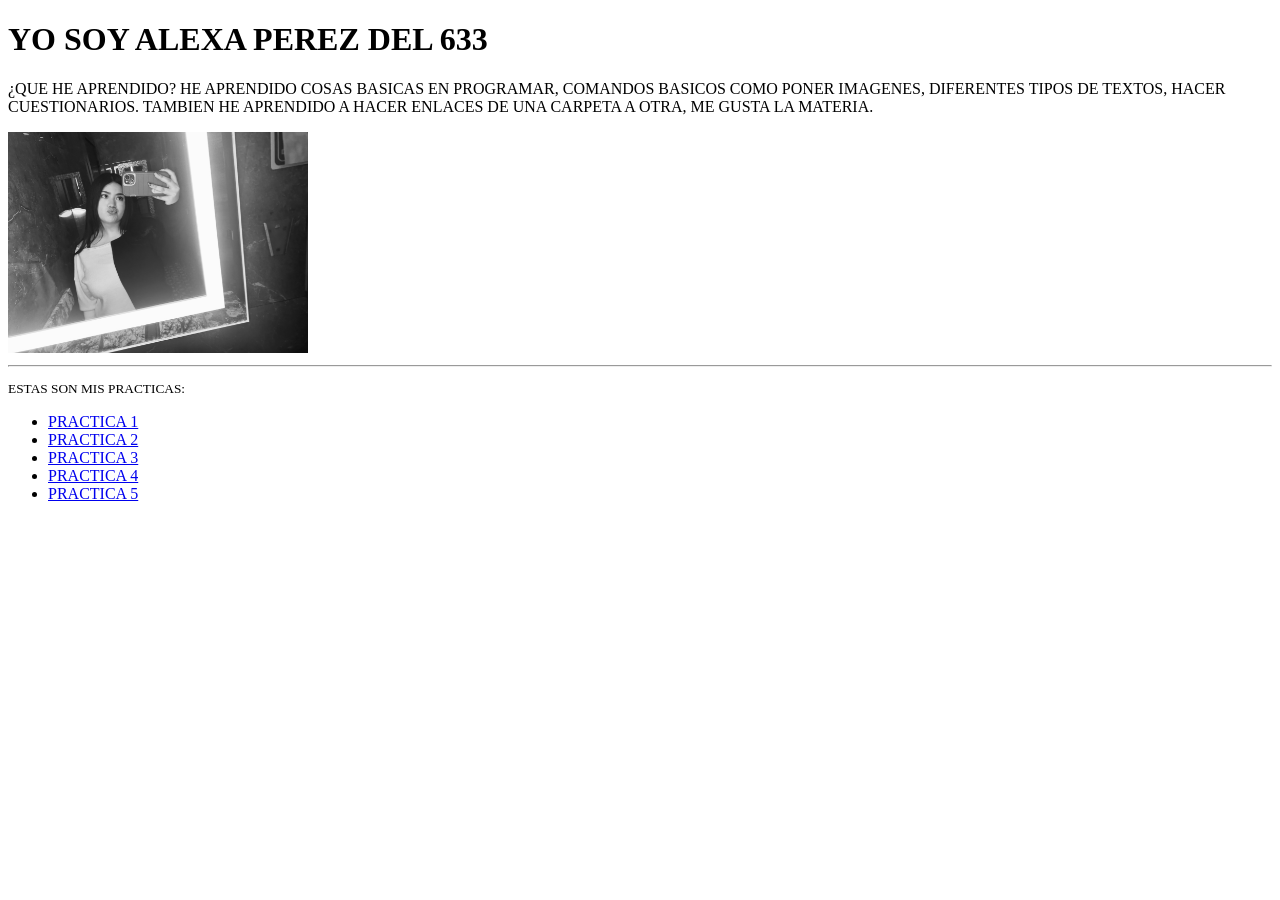
<file: index.html>
<!DOCTYPE html>
<html>
<head>
	<meta charset="utf-8">
	<meta name="viewport" content="width=device-width, initial-scale=1">
	<title>Bienvenidos a mis practicas</title>
</head>
<body>
	<h1>YO SOY ALEXA PEREZ DEL 633</h1>
	<p> ¿QUE HE APRENDIDO?
		HE APRENDIDO COSAS BASICAS EN PROGRAMAR, COMANDOS BASICOS COMO PONER IMAGENES, 
		DIFERENTES TIPOS DE TEXTOS, HACER CUESTIONARIOS. TAMBIEN HE APRENDIDO A HACER ENLACES 
		DE UNA CARPETA A OTRA, ME GUSTA LA MATERIA. </p>
			<img src="IMG/yo.png" width="300">
			<hr>
			<sub>ESTAS SON MIS PRACTICAS:</sub>
			<ul>
				<li><a href="practica 1/practica1.html">PRACTICA 1</a></li>
				<li><a href="practica 2/practica2.html">PRACTICA 2</a></li>
				<li><a href="practica 3/index.html">PRACTICA 3</a></li>
				<li><a href="Practica 4/index.html">PRACTICA 4</a></li>
				<li><a href="Practica 5/index.html">PRACTICA 5</a></li>
				

				

				

				

				




			</ul>
</body>
</html>
</file>
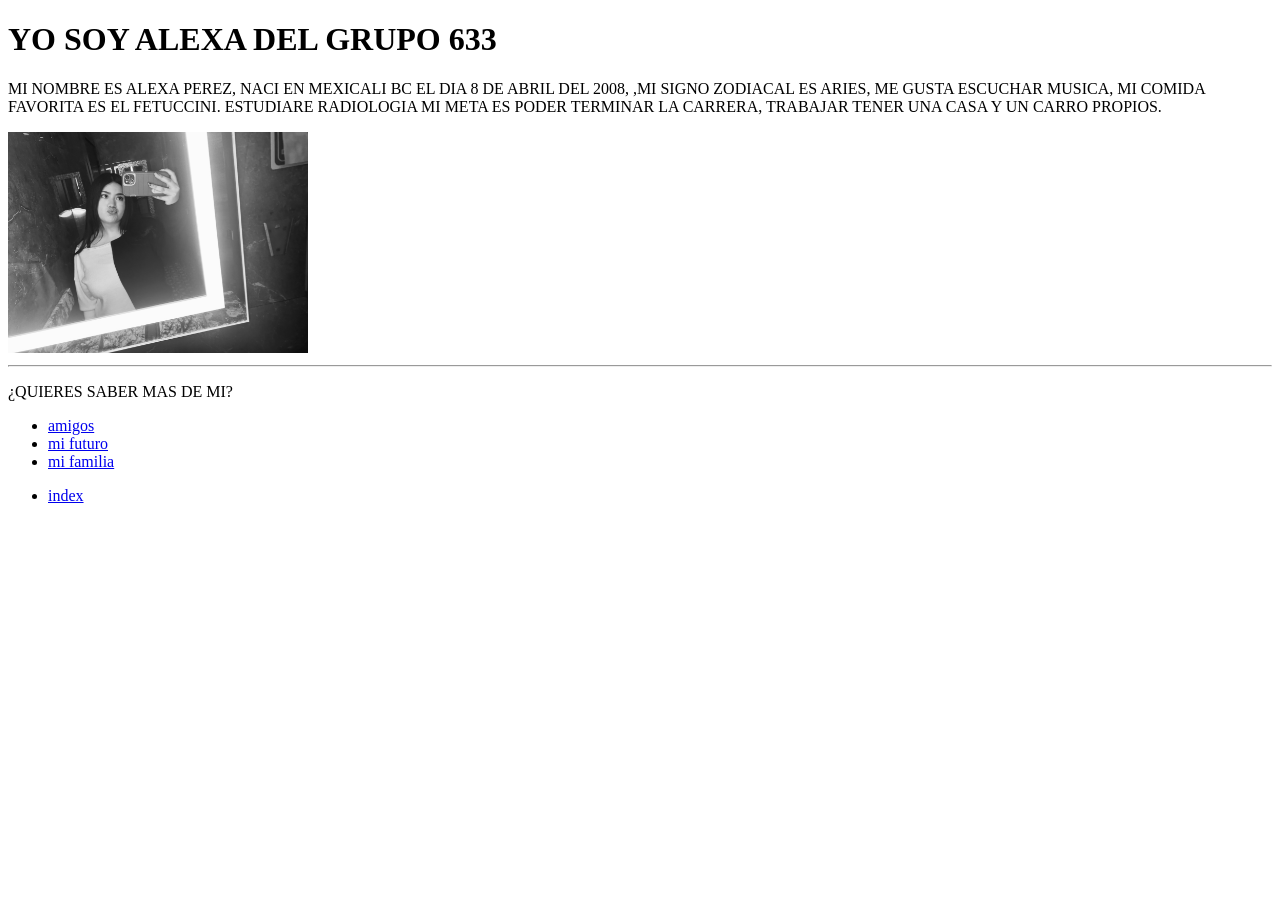
<file: practica 3/Index.html>
<!DOCTYPE html>
<html>
<head>
	<meta charset="utf-8">
	<meta name="viewport" content="width=device-width, initial-scale=1">
	<title>PRACTICA 3- PEREZ CHAVEZ ALEXA- 633</title>
</head>
<body>
<h1>YO SOY ALEXA DEL GRUPO 633</h1>
<p>MI NOMBRE ES ALEXA PEREZ, NACI EN MEXICALI BC EL DIA 8 DE ABRIL DEL 2008, ,MI SIGNO ZODIACAL ES ARIES, ME GUSTA ESCUCHAR MUSICA, MI COMIDA FAVORITA ES EL FETUCCINI. ESTUDIARE RADIOLOGIA MI META ES PODER TERMINAR LA CARRERA, TRABAJAR TENER UNA CASA Y UN CARRO PROPIOS.</p>
<img src="img/yo.png" width="300"> 
<hr>
<p>¿QUIERES SABER MAS DE MI?</p>
<ul> <li><a href="paginas/amigos.html">amigos</a></li>           
<li><a href="paginas/futuro.html">mi futuro</a></li>
<li> <a href="paginas/familia.html">mi familia</a></li>

 </ul>
 <ul>
	<li><a href="../index.html">index</a></li>


</ul>



</body>
</html>
</file>
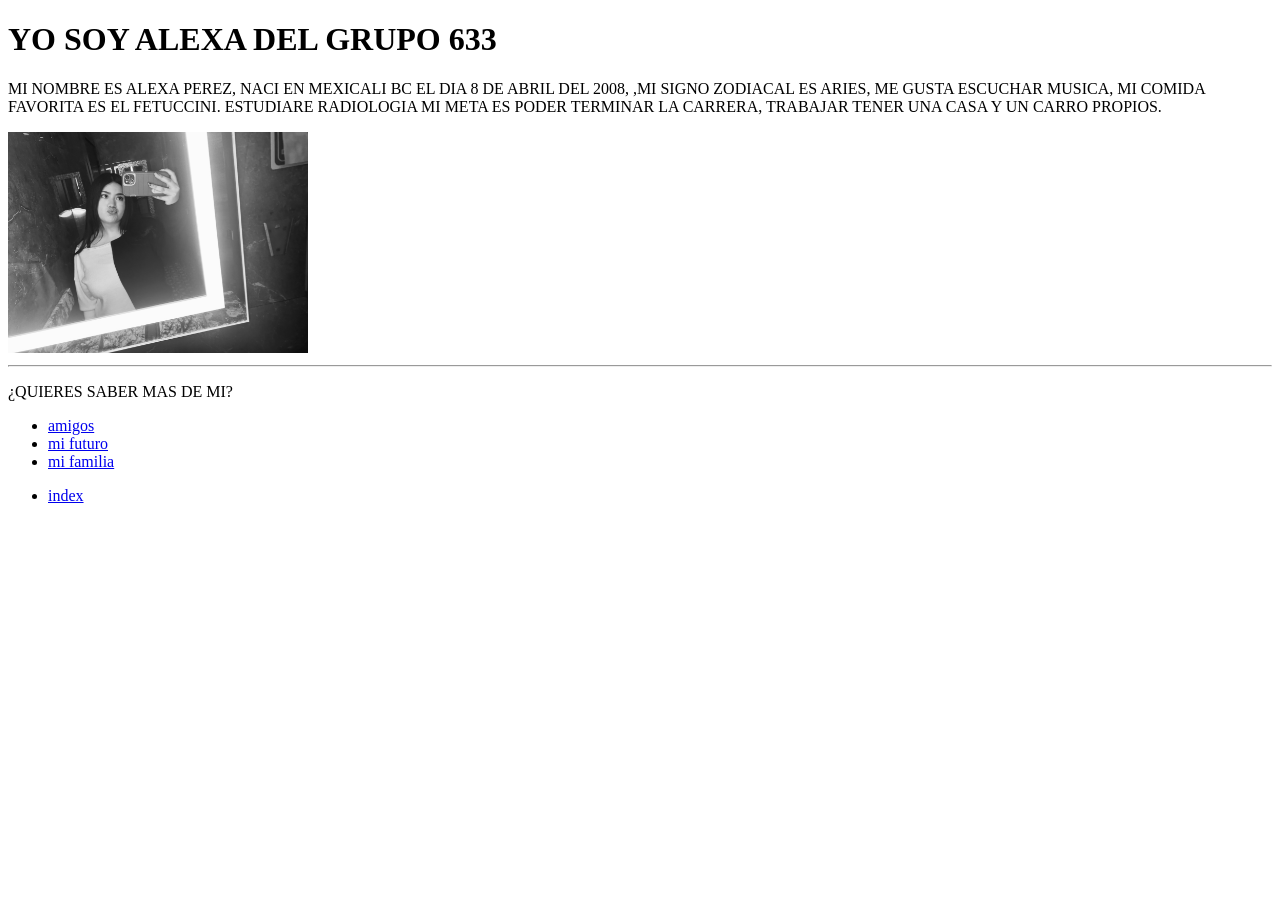
<file: practica 3/index.html>
<!DOCTYPE html>
<html>
<head>
	<meta charset="utf-8">
	<meta name="viewport" content="width=device-width, initial-scale=1">
	<title>PRACTICA 3- PEREZ CHAVEZ ALEXA- 633</title>
</head>
<body>
<h1>YO SOY ALEXA DEL GRUPO 633</h1>
<p>MI NOMBRE ES ALEXA PEREZ, NACI EN MEXICALI BC EL DIA 8 DE ABRIL DEL 2008, ,MI SIGNO ZODIACAL ES ARIES, ME GUSTA ESCUCHAR MUSICA, MI COMIDA FAVORITA ES EL FETUCCINI. ESTUDIARE RADIOLOGIA MI META ES PODER TERMINAR LA CARRERA, TRABAJAR TENER UNA CASA Y UN CARRO PROPIOS.</p>
<img src="img/yo.png" width="300"> 
<hr>
<p>¿QUIERES SABER MAS DE MI?</p>
<ul> <li><a href="paginas/amigos.html">amigos</a></li>           
<li><a href="paginas/futuro.html">mi futuro</a></li>
<li> <a href="paginas/familia.html">mi familia</a></li>

 </ul>
 <ul>
	<li><a href="../index.html">index</a></li>


</ul>



</body>
</html>
</file>
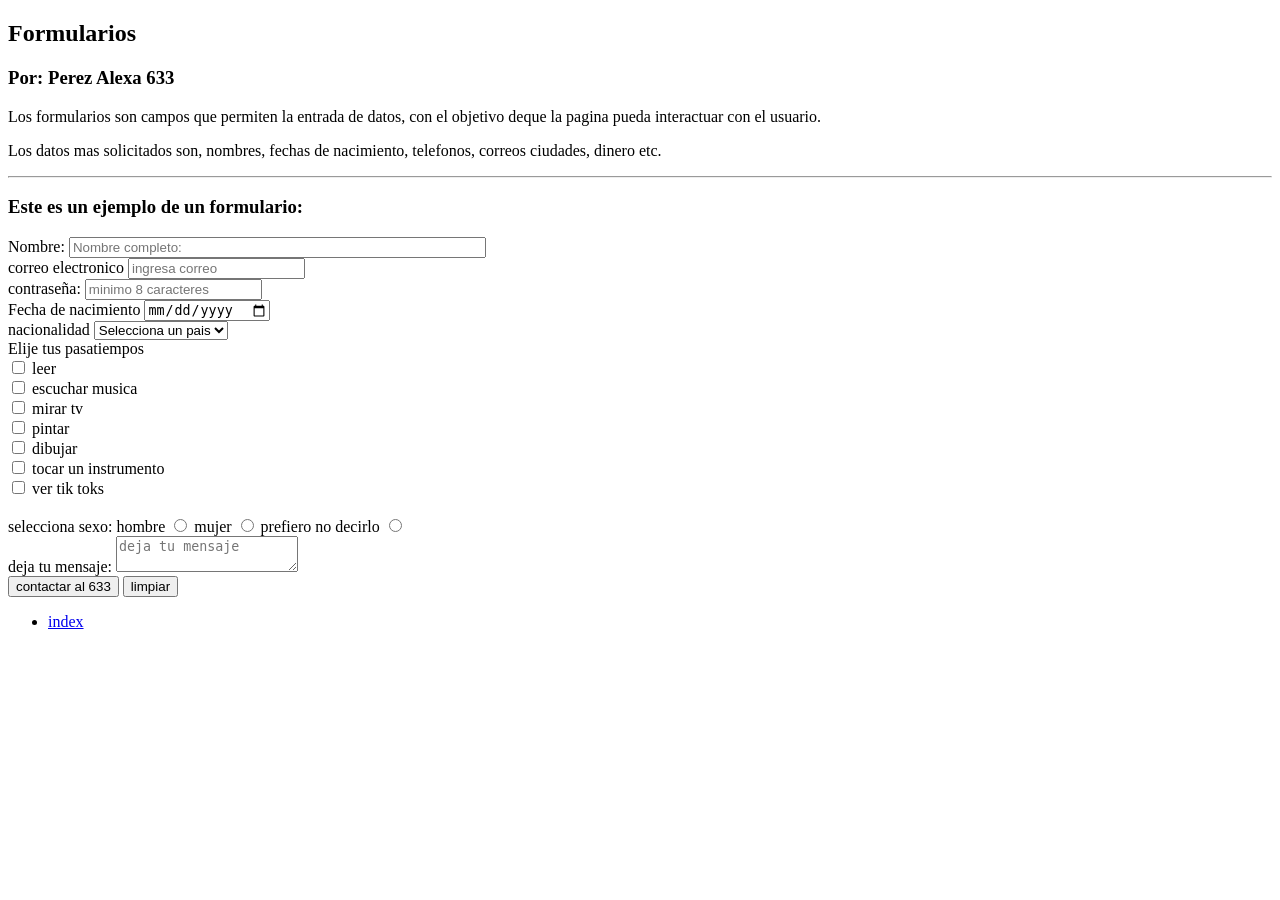
<file: Practica 4/index.html>
<!DOCTYPE html>
<html>
<head>
	<meta charset="utf-8">
	<meta name="viewport" content="width=device-width, initial-scale=1">
	<title>Formularios- Perez Alexa 633</title>
</head>
<body>

	<h2>Formularios</h2>
   <h3>Por: Perez Alexa 633</h3>

   <p>Los formularios son campos que permiten la entrada de datos, con el objetivo deque la pagina pueda interactuar con el usuario.</p>
   <p>Los datos mas solicitados son, nombres, fechas de nacimiento, telefonos, correos ciudades, dinero etc.</p>

   <hr>

   <h3>Este es un ejemplo de un formulario:</h3>

   <form>
   	<label>Nombre:</label>
   	<input type="text" name="Nombre" maxlength="150" size="50" placeholder="Nombre completo:" required>
   	<br>

   	<label>correo electronico</label>

   	<input type="emails" name="correo" placeholder="ingresa correo" required>

    <br>
    <label>contraseña:</label>
    <input type="password" name="pass" placeholder="minimo 8 caracteres" minlength="8" required>

   	<br>
    <label>Fecha de nacimiento</label>
    <input type="date" name="fecha" required>
    <br>
    <label>nacionalidad</label>
    <select>
      <option selected disabled>Selecciona un pais</option>
  <option>Mexico</option>     
  <option>Canada</option>
  <option>USA</option>
  <option>España</option>
  <option>Alemania</option>
  <option>Australia</option>
  <option>Gruelandia</option>
  <option>Brasil</option>
  <option>China</option>
  <option>Colombia</option>

 </select>

 <br>

 <label>Elije tus pasatiempos </label> <br>

 <input type="checkbox" name="hobbie"> leer <br>

 <input type="checkbox" name="hobbie"> escuchar musica <br>

 <input type="checkbox" name="hobbie"> mirar tv <br>

 <input type="checkbox" name="hobbie"> pintar <br>

 <input type="checkbox" name="hobbie"> dibujar <br>

 <input type="checkbox" name="hobbie"> tocar un instrumento <br>

 <input type="checkbox" name="hobbie"> ver tik toks <br>

 <br>
 <label>selecciona sexo:</label>

 hombre <input type="radio" name="genero">
 mujer <input type="radio" name="genero">
 prefiero no decirlo <input type="radio" name="generos">

 <br>
 <label>deja tu mensaje:</label>
 <textarea placeholder="deja tu mensaje"></textarea>

    <br>

   	<input type="submit" name="boton" value="contactar al 633">

   	<input type="reset" name="borrar" value="limpiar">





   </form>
   <ul>
  <li><a href="../index.html">index</a></li>


</ul>

</body>


</html>
</file>
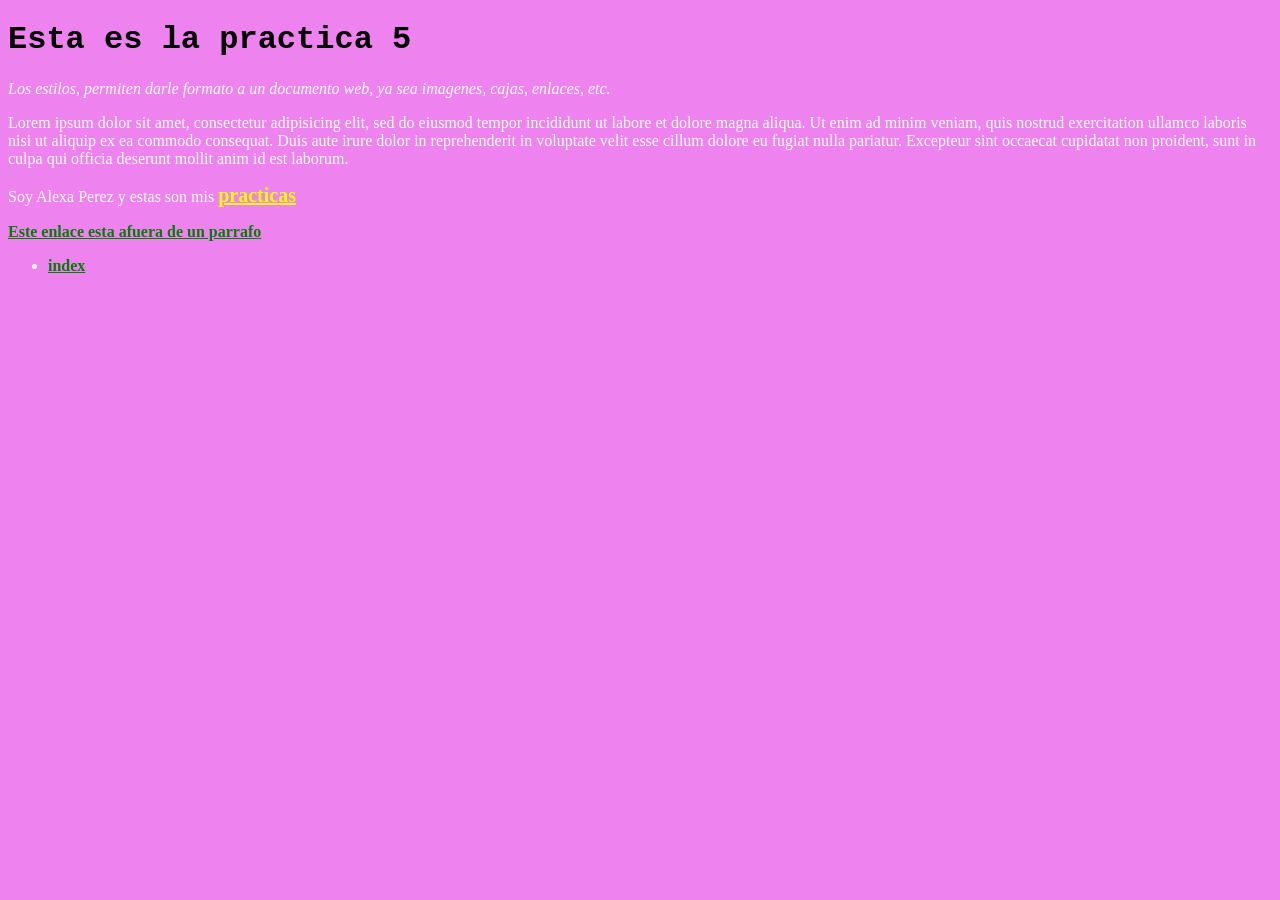
<file: Practica 5/index.html>
<!DOCTYPE html>
<html>
<head>
	<meta charset="utf-8">
	<meta name="viewport" content="width=device-width, initial-scale=1">
	<title>Mi primer estilo</title>
	<link rel="stylesheet" type="text/css" href="Estilos/carneasada.css">
</head>
<body>

	<h1>Esta es la practica 5</h1>

	<p class="diablo">Los estilos, permiten darle formato a un documento web, ya sea imagenes, cajas, enlaces, etc.</p>

	<p>Lorem ipsum dolor sit amet, consectetur adipisicing elit, sed do eiusmod
	tempor incididunt ut labore et dolore magna aliqua. Ut enim ad minim veniam,
	quis nostrud exercitation ullamco laboris nisi ut aliquip ex ea commodo
	consequat. Duis aute irure dolor in reprehenderit in voluptate velit esse
	cillum dolore eu fugiat nulla pariatur. Excepteur sint occaecat cupidatat non
	proident, sunt in culpa qui officia deserunt mollit anim id est laborum.</p>

	<p>Soy Alexa Perez y estas son mis <a href="">practicas</a></p>

	<a href="">Este enlace esta afuera de un parrafo</a>
	<ul>
	<li><a href="../index.html">index</a></li>


</ul>





</body>
</html>
</file>
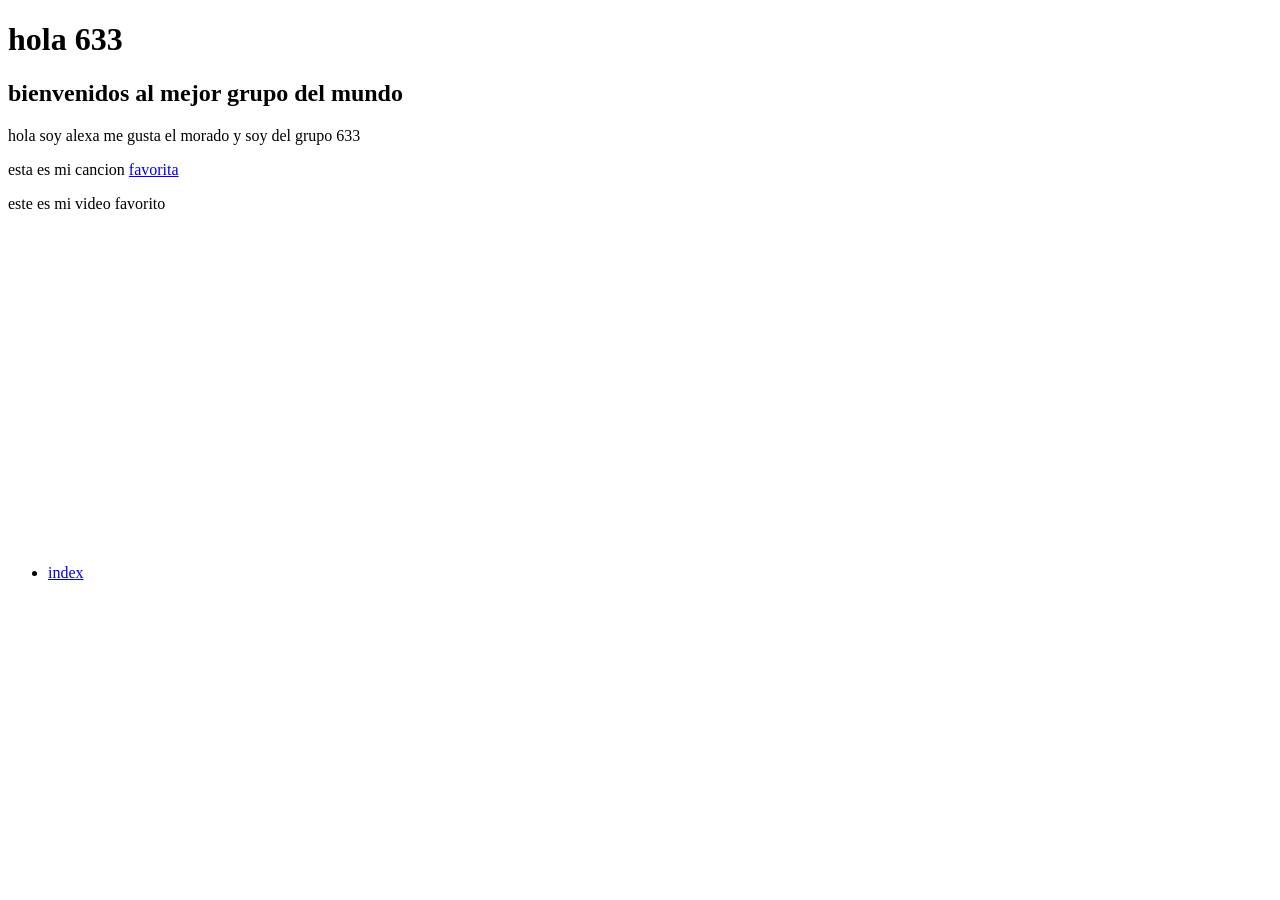
<file: practica 1/practica1.html>
<!DOCTYPE html>
<html>
<head>
	<meta charset="utf-8">
	<meta name="viewport" content="width=device-width, initial-scale=1">
	<title>practica 1 - Alexa Perez 633</title>
</head>
<body>

<h1>hola 633</h1>
<h2>bienvenidos al mejor grupo del mundo</h2>

<p>hola soy alexa me gusta el morado y soy del grupo 633</p>
<p>esta es mi cancion <a href="https://youtu.be/-4zzmrnwcCs">favorita</a></p>


<p>este es mi video favorito</p>
<iframe width="560" height="315" src="https://www.youtube.com/embed/ILuIEzmzvlE?si=sW7zOekQymsTIZfu" title="YouTube video player" frameborder="0" allow="accelerometer; autoplay; clipboard-write; encrypted-media; gyroscope; picture-in-picture; web-share" referrerpolicy="strict-origin-when-cross-origin" allowfullscreen></iframe>

<ul>
	<li><a href="../index.html">index</a></li>


</ul>
</body>
</html>
</file>
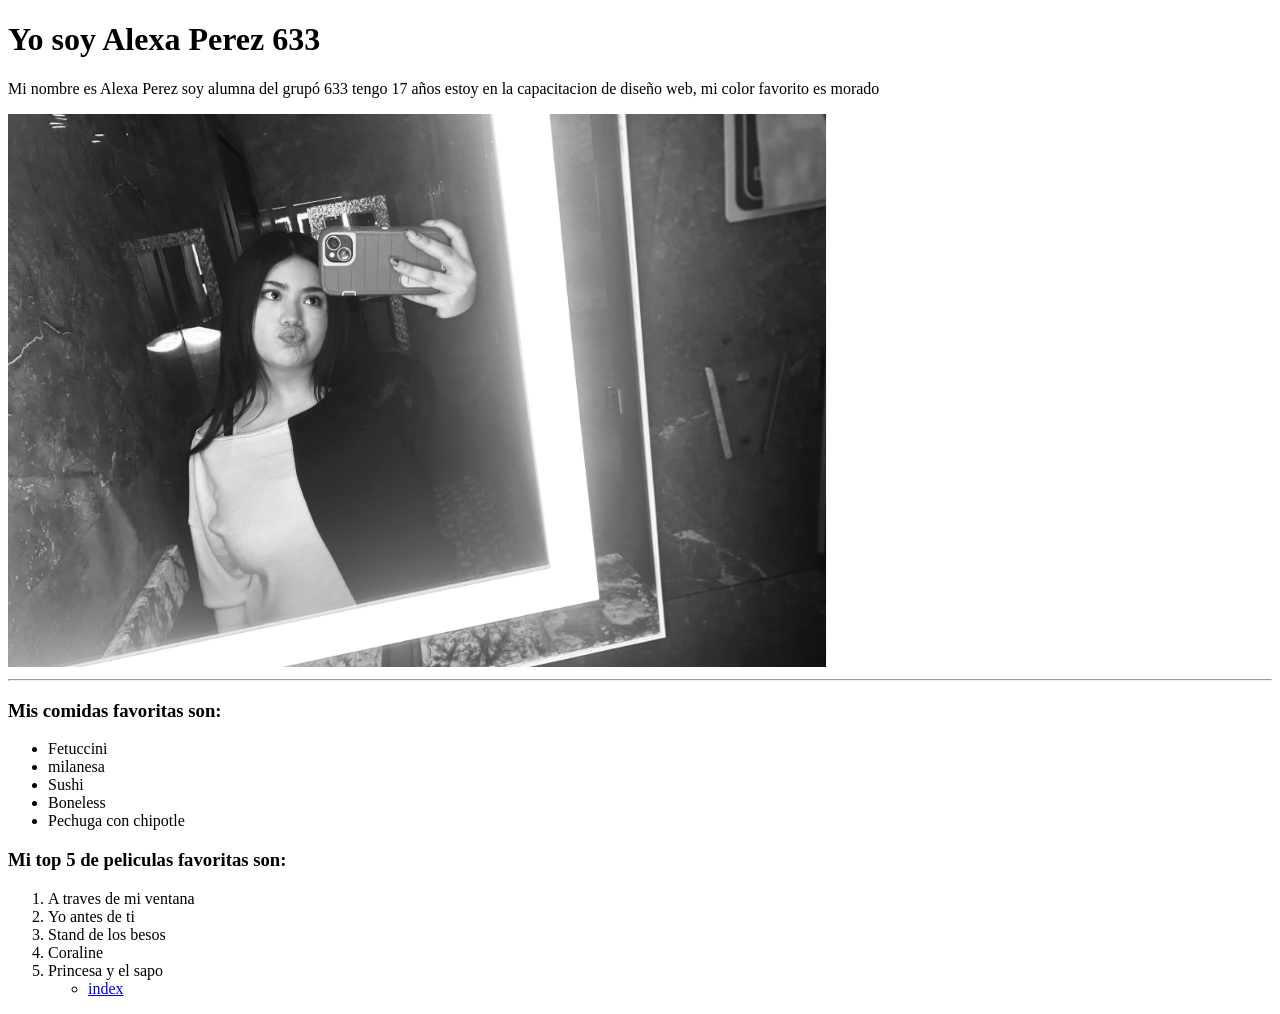
<file: practica 2/practica2.html>
<!DOCTYPE html>
<html>
<head>
	<meta charset="utf-8">
	<meta name="viewport" content="width=device-width, initial-scale=1">
	<title>practica 2- Perez Chavez Alexa 633</title>
</head>
<body>

	<h1>Yo soy Alexa Perez 633</h1>
<p>Mi nombre es Alexa Perez soy alumna del grupó 633 tengo 17 años estoy en la capacitacion de diseño web, mi color favorito es morado</p>

<img src="img/yo.png">
<hr>

<h3>Mis comidas favoritas son:</h3>

<ul>
	<li>Fetuccini</li>
	<li>milanesa</li>
	<li>Sushi</li>
	<li>Boneless</li>
	<li>Pechuga con chipotle</li>
</ul>



<h3>Mi top 5 de peliculas favoritas son: </h3>
<ol>
	<li>A traves de mi ventana</li>
	<li>Yo antes de ti</li>
	<li>Stand de los besos</li>
	<li>Coraline</li>
	<li>Princesa y el sapo</li>
<ul>
	<li><a href="../index.html">index</a></li>


</ul>

	
</ol>
</body>
</html>
</file>
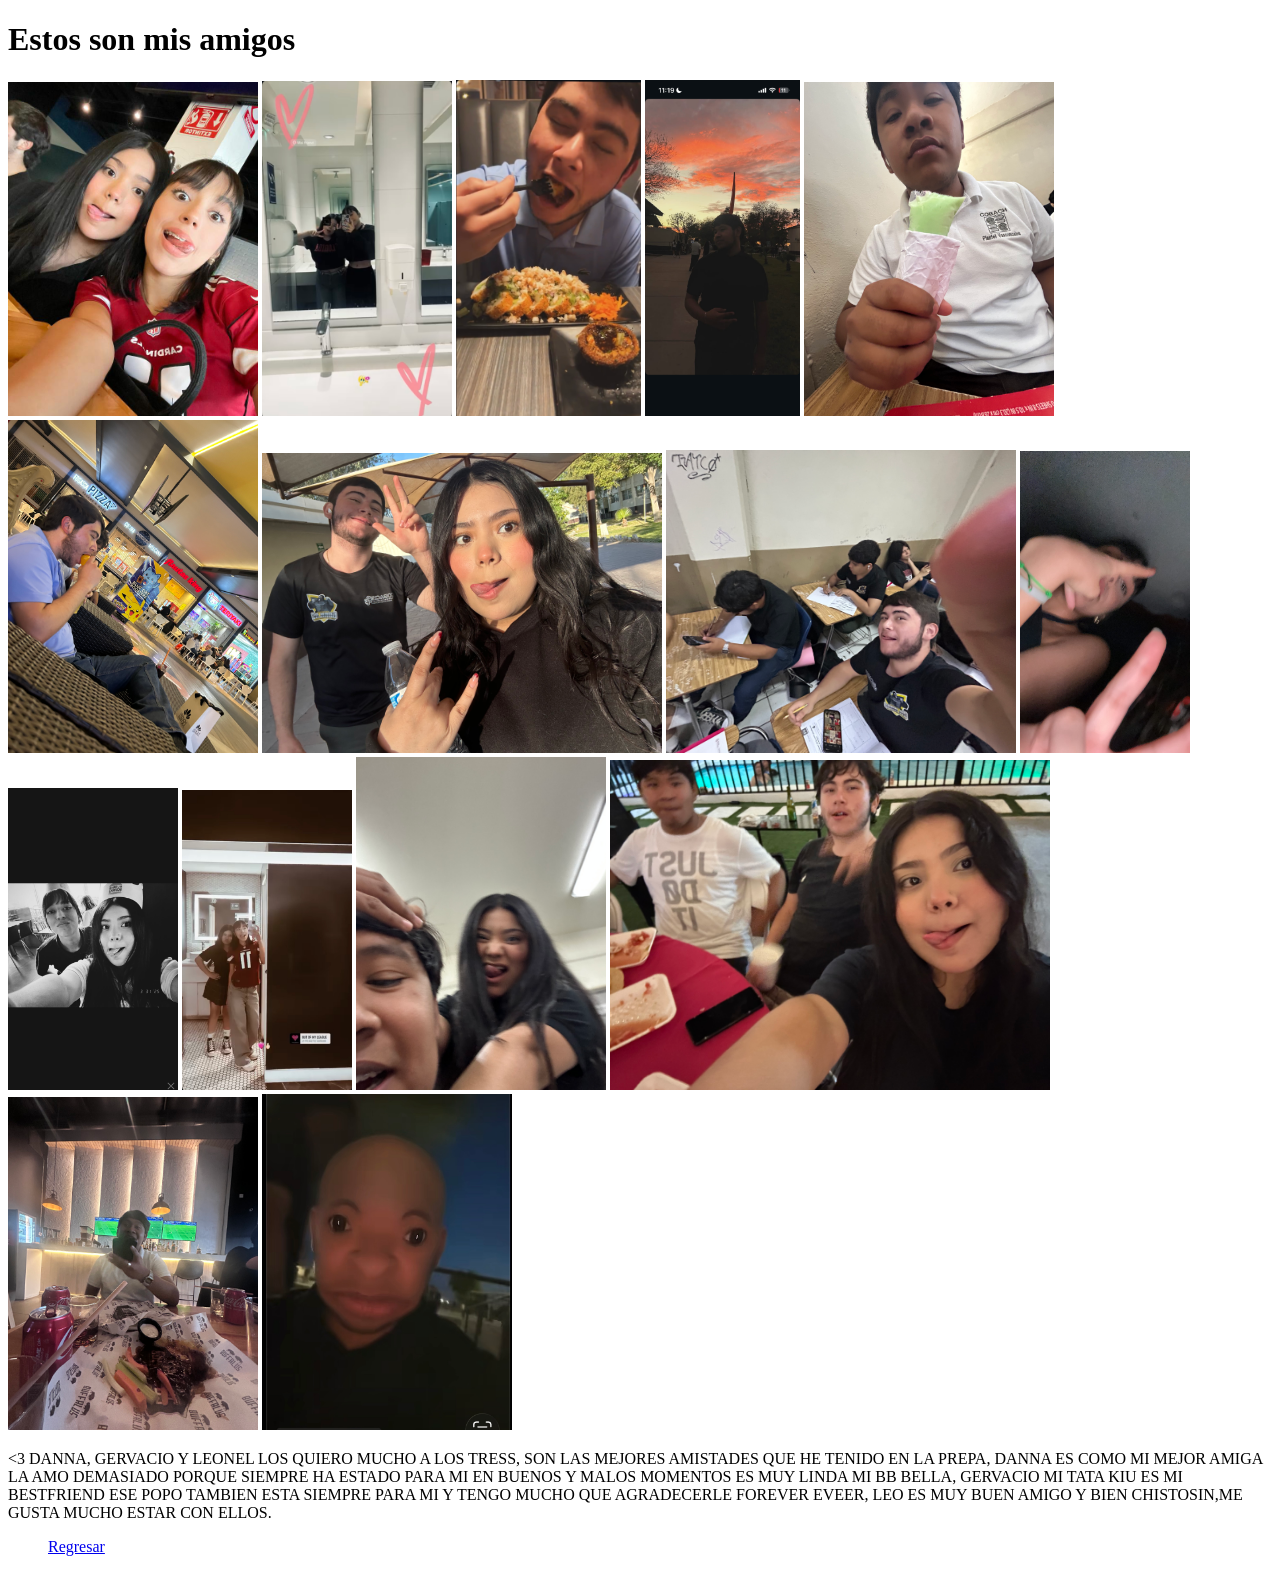
<file: practica 3/paginas/amigos.html>
<!DOCTYPE html>
<html>
<head>
	<meta charset="utf-8">
	<meta name="viewport" content="width=device-width, initial-scale=1">
	<title>mis amigos</title>
</head>
<body>
<h1>Estos son mis amigos</h1>


<img src="../img/amigos.jpg" width= "250">
<img src="../img/amigos1.png" width= "190">
<img src="../img/amigos2.png" width= "185">
<img src="../img/amigos3.png" width= "155">
<img src="../img/amigos 4.jpg" width= "250">
<img src="../img/amigos 5.jpg" width= "250">
<img src="../img/amigos 6.jpg" width= "400">
<img src="../img/amigos 7.jpg" width= "350">
<img src="../img/amigos 8.jpg" width= "170">
<img src="../img/amigos 9.jpg" width= "170">
<img src="../img/amigos 10.png" width= "170">
<img src="../img/amigos 11.jpg" width= "250">
<img src="../img/amigos 12.jpg" width= "440">
<img src="../img/amigos 13.jpg" width= "250">
<img src="../img/amigos14.jpg" width= "250">








<p> <3 DANNA, GERVACIO Y LEONEL LOS QUIERO MUCHO A LOS TRESS, SON LAS MEJORES AMISTADES QUE HE TENIDO EN LA PREPA, DANNA ES COMO MI MEJOR AMIGA LA AMO DEMASIADO PORQUE SIEMPRE HA ESTADO PARA MI EN BUENOS Y MALOS MOMENTOS ES MUY LINDA MI BB BELLA, GERVACIO MI TATA KIU ES MI BESTFRIEND ESE POPO TAMBIEN ESTA SIEMPRE PARA MI Y TENGO MUCHO QUE AGRADECERLE FOREVER EVEER, LEO ES MUY BUEN AMIGO Y BIEN CHISTOSIN,ME GUSTA MUCHO ESTAR CON ELLOS.</body>
     <ul>
		<a href="../index.html">Regresar</a>
	</ul>


 </html>
</file>
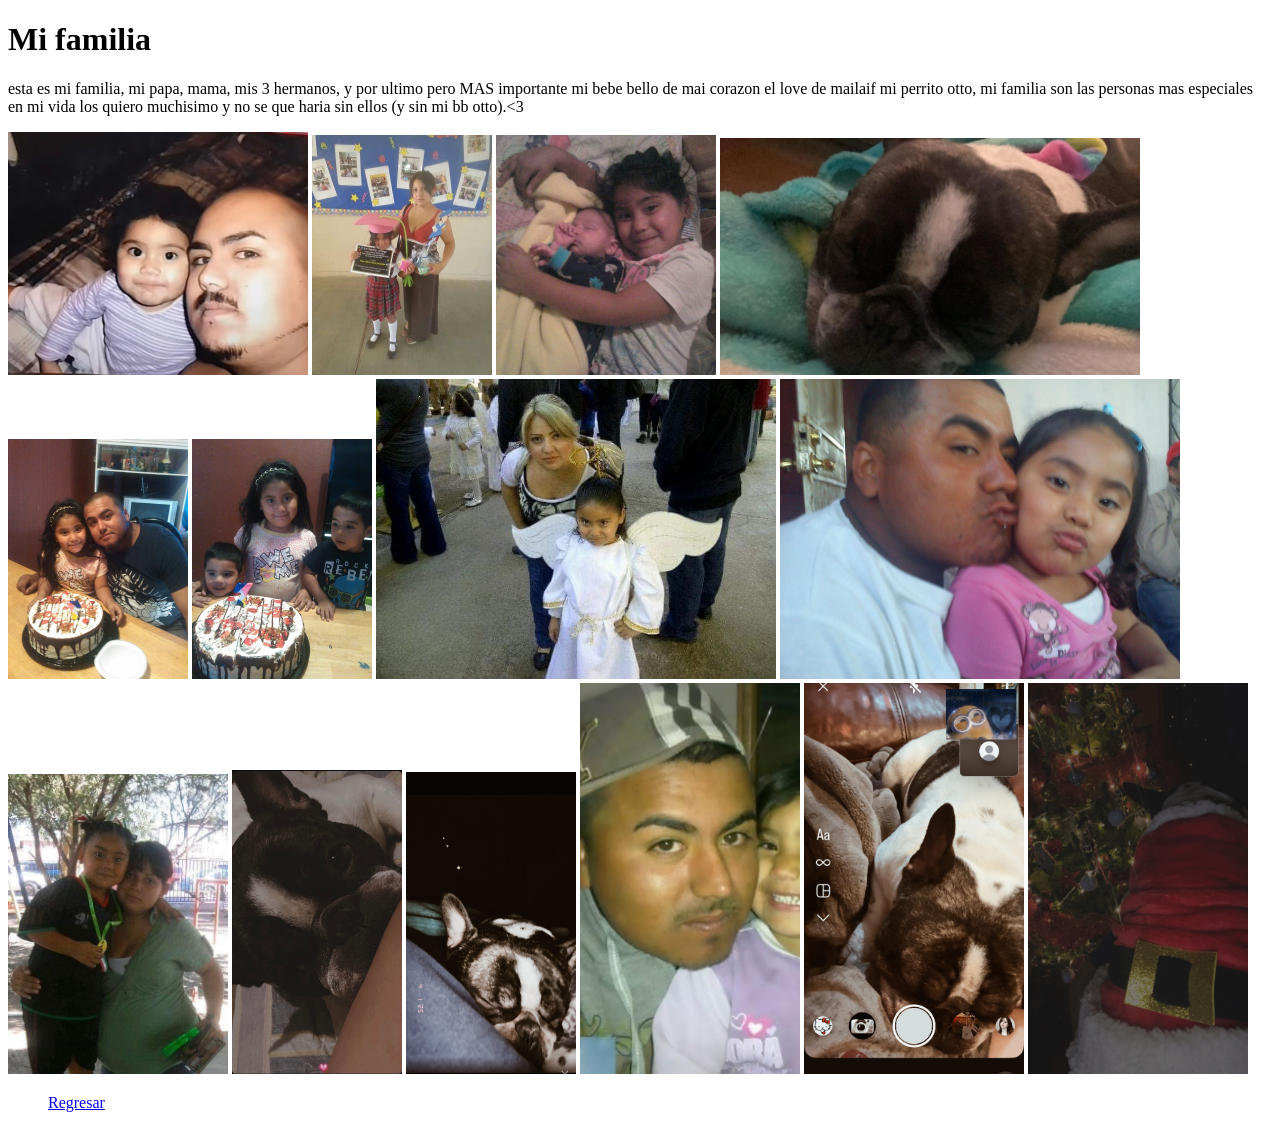
<file: practica 3/paginas/familia.html>
<!DOCTYPE html>
<html>
<head>
	<meta charset="utf-8">
	<meta name="viewport" content="width=device-width, initial-scale=1">
	<title>Mi familia</title>

	<h1>Mi familia</h1>
	<p>esta es mi familia, mi papa, mama, mis 3 hermanos, y por ultimo pero MAS importante mi bebe bello de mai corazon el love de mailaif  mi perrito otto, mi familia son las personas mas especiales en mi vida los quiero muchisimo y no se que haria sin ellos (y sin mi bb otto).<3  </p>

	<img src="../img/familia.jpg" width="300">
	<img src="../img/familia2.jpg" width="180">
    <img src="../img/familia 3.jpg" width="220">
    <img src="../img/familia 4.jpg" width="420">
    <img src="../img/familia 5.jpg" width="180">
    <img src="../img/familia 6.jpg" width="180">
   	<img src="../img/familia 7.jpg" width="400">
   	<img src="../img/familia 8.jpg" width="400">
   	<img src="../img/familia 9.jpg" width="220">
    <img src="../img/familia 10.png" width="170">
    <img src="../img/familia 11.jpg" width="170">
    <img src="../img/familia 12.jpg" width="220">
   	<img src="../img/familia 13.jpg" width="220">
   	<img src="../img/familia 14.jpg" width="220">















</head>

<ul>
		<a href="../index.html">Regresar</a>
	</ul>
<body>

</body>
</html>
</html>
</file>
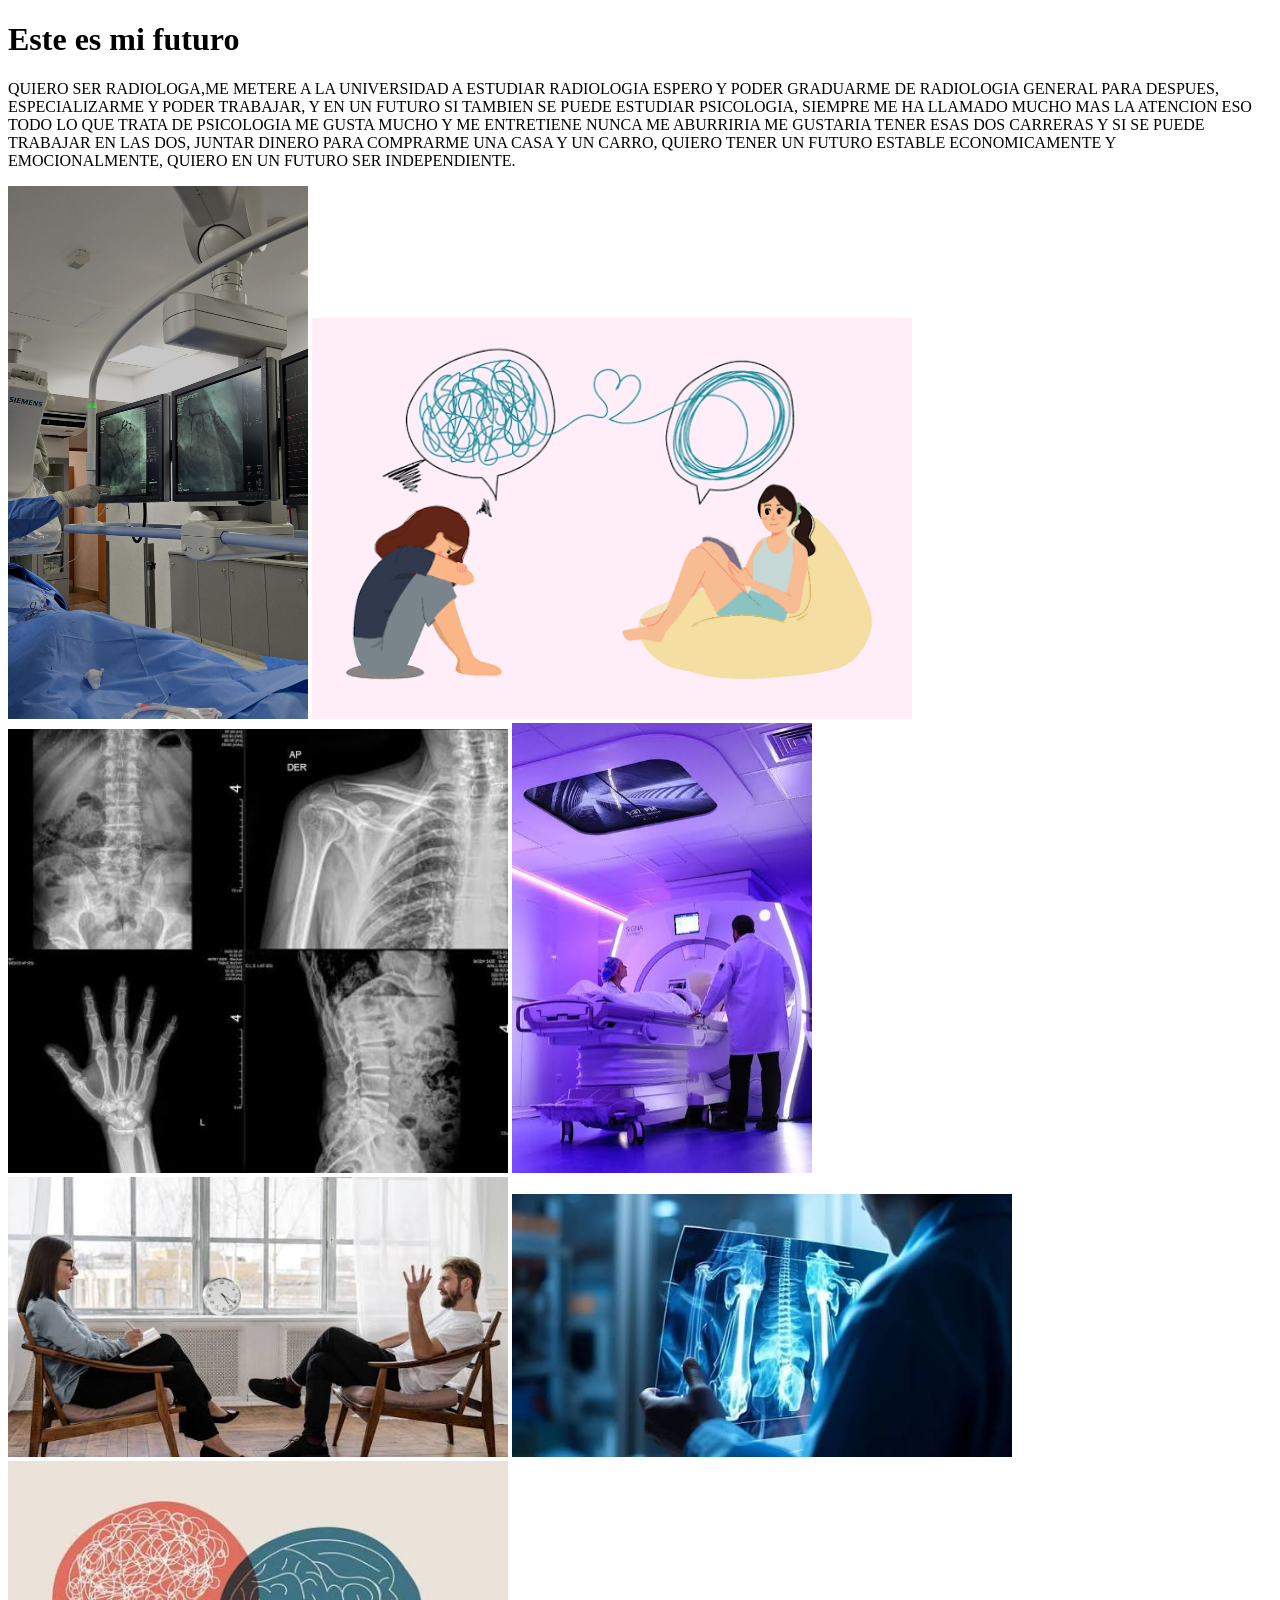
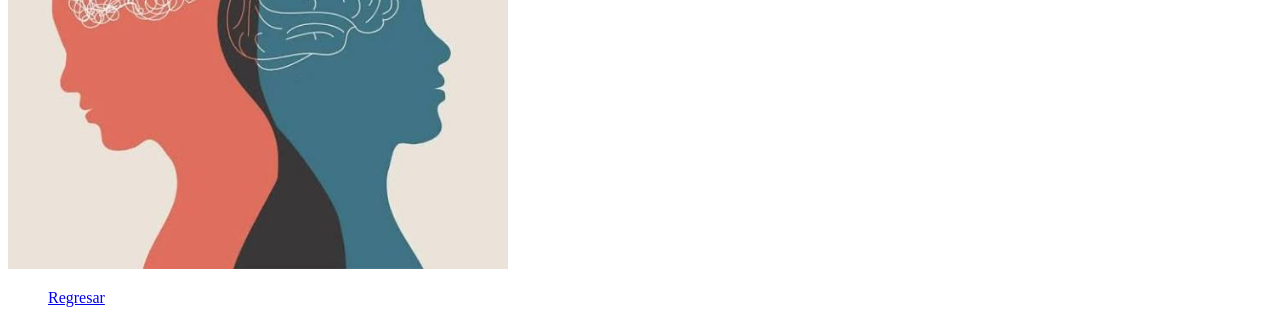
<file: practica 3/paginas/futuro.html>
<!DOCTYPE html>
<html>
<head>
	<meta charset="utf-8">
	<meta name="viewport" content="width=device-width, initial-scale=1">
	<title>Mi futuro</title>

	<h1>Este es mi futuro</h1>
	<p> QUIERO SER RADIOLOGA,ME METERE A LA UNIVERSIDAD A ESTUDIAR RADIOLOGIA ESPERO Y PODER GRADUARME DE RADIOLOGIA GENERAL PARA DESPUES, ESPECIALIZARME Y PODER TRABAJAR, Y EN UN FUTURO SI TAMBIEN SE PUEDE ESTUDIAR PSICOLOGIA, SIEMPRE ME HA LLAMADO MUCHO MAS LA ATENCION ESO TODO LO QUE TRATA DE PSICOLOGIA ME GUSTA MUCHO Y ME ENTRETIENE NUNCA ME ABURRIRIA ME GUSTARIA TENER ESAS DOS CARRERAS Y SI SE PUEDE TRABAJAR EN LAS DOS, JUNTAR DINERO PARA COMPRARME UNA CASA Y UN CARRO, QUIERO TENER UN FUTURO ESTABLE ECONOMICAMENTE Y EMOCIONALMENTE, QUIERO EN UN FUTURO SER INDEPENDIENTE.</p>

	<img src="../img/mifuturo.jpg" width="300">
	<img src="../img/mifuturo1.png" width="600">
	<img src="../img/mifuturo2.jpg" width="500">
	<img src="../img/mifuturo3.jpg" width="300">
	<img src="../img/mifuturo4.jpg" width="500">
	<img src="../img/mifuturo5.jpg" width="500">
	<img src="../img/mifuturo6.jpg" width="500">








	<ul>
		<a href="../index.html">Regresar</a>
	</ul>
<body>

</body>
</html>
</file>
<file: Practica 5/Estilos/carneasada.css>
body{
	background: violet;
	color: white;
	font-family: century gothic;
}


/*Titulo con otro tipo de letra y otro color*/

h1{
	font-family: courier;
	color: black;
}

/*El parrafo numero #2 que es el del diablo, ponerlo en negritas y cursiva*/

.diablo{
	font font-weight: bolder;
	font-style: italic;
}

/*Enlace #2 de color verde y negritas*/

a{
	color: green;
	font-weight: bolder;
}

/*Enlace #1 de color amarillo  y tamaño 20*/

p a{
 color: yellow;
 font-size: 20px;
}
</file>
